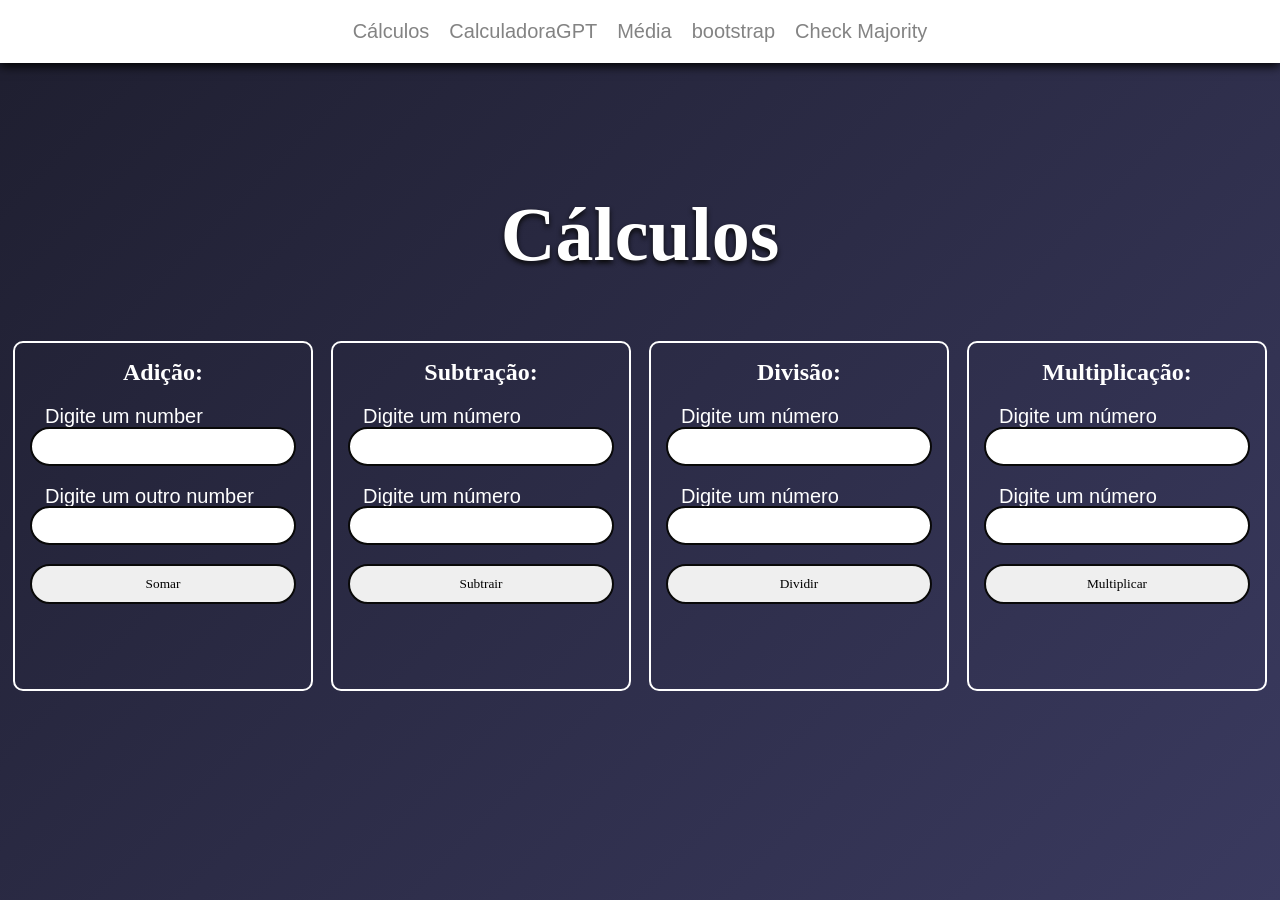
<file: calculos/index.html>
<!DOCTYPE html>
<html lang="en">
<head>
    <meta charset="UTF-8">
    <meta name="viewport" content="width=device-width, initial-scale=1.0">
    <title>calculos</title>
    <link rel="stylesheet" href="style.css">
</head>
<body>
    <nav>
        <a href="../calculos/">Cálculos</a>
        <a href="../calculadoraGPT/">CalculadoraGPT</a>
        <a href="../calcMédia/">Média</a>
        <a href="../bootstrap5/">bootstrap</a>
        <a href="../portaria/">Check Majority</a>
        
    </nav>
    <h1>Cálculos</h1>
<main>

    <div>
        <h2>Adição:</h2>
        <label for="n1">Digite um number</label>
        <input type="number" id="n1">
        <label for="n2">Digite um outro number</label>
        <input type="number" id="n2">
        <button onclick="somar()">Somar</button>
        <p id="resposta_adicao"></p>
    </div>
        
    <div>
    <h2>Subtração:</h2>
        <label for="n3">Digite um número</label>
        <input type="number" id="n3">
        <label for="n4">Digite um número</label>
        <input type="number" id="n4">
        <button onclick="subtrair()">Subtrair</button>
        <p id="resposta_subtracao"></p>
    </div>
        

    <div>
    <h2>Divisão:</h2>
        <label for="n5">Digite um número</label>
        <input type="number" id="n5">
        <label for="n6">Digite um número</label>
        <input type="number" id="n6">
        <button onclick="dividir()">Dividir</button>
        <p id="resposta_divisao"></p>
    </div>

    <div>
    <h2>Multiplicação:</h2>
        <label for="n7">Digite um número</label>
        <input type="number" id="n7">
        <label for="n8">Digite um número</label>
        <input type="number" id="n8">
        <button onclick="mult()">Multiplicar</button>
        <p id="resposta_mult"></p>
    </div>


</main>

    



    <script src="script.js"></script>
</body>
</html>
</file>
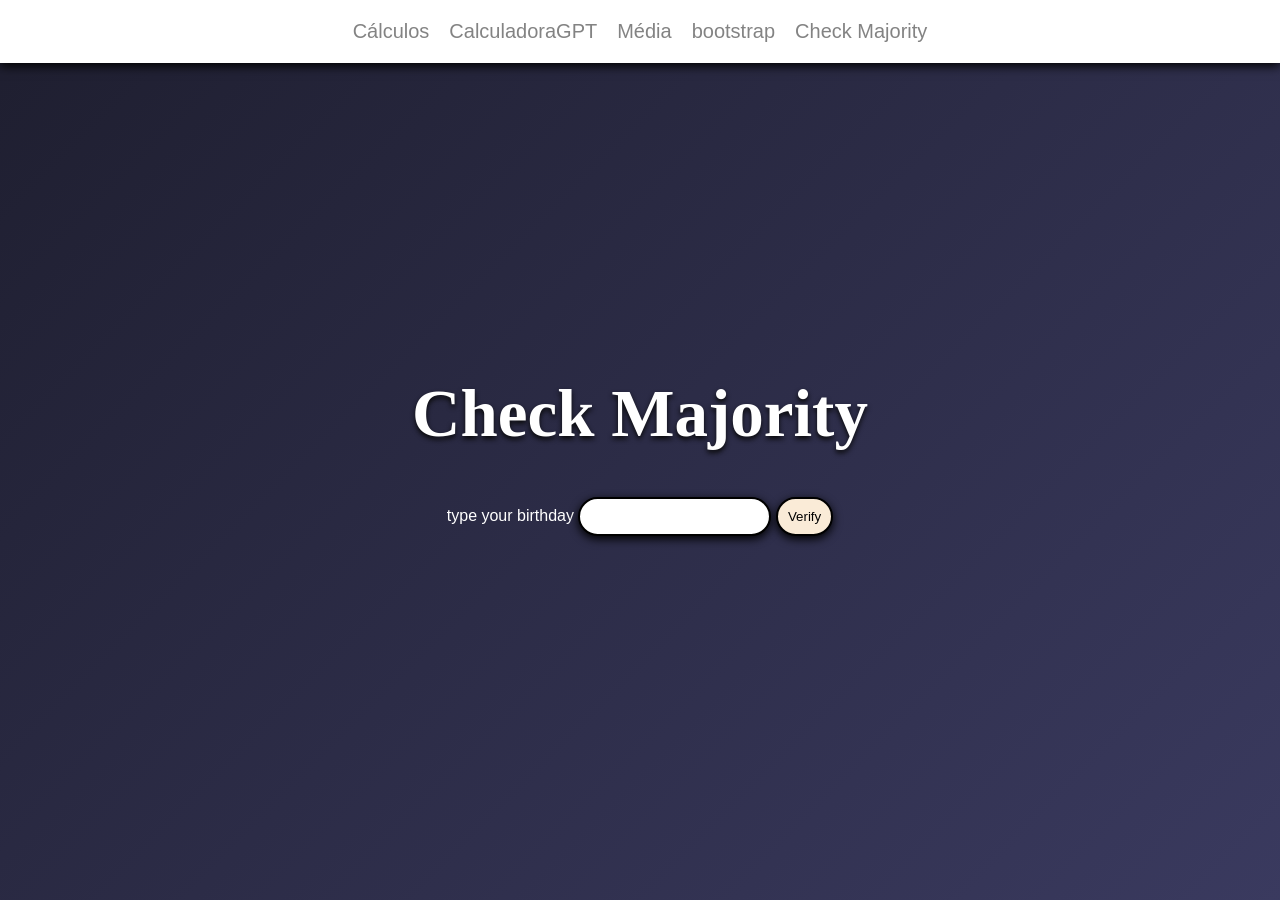
<file: portaria/index.html>
<!DOCTYPE html>
<html lang="en">
<head>
    <meta charset="UTF-8">
    <meta name="viewport" content="width=device-width, initial-scale=1.0">
    <title>Check Majority</title>
    <link rel="stylesheet" href="style.css">
</head>
<nav>
        <a href="../calculos/">Cálculos</a>
        <a href="../calculadoraGPT/">CalculadoraGPT</a>
        <a href="../calcMédia/">Média</a>
        <a href="../bootstrap5/">bootstrap</a>
        <a href="../portaria/">Check Majority</a>
        
    </nav>
<body>
    <h1>Check Majority</h1>
    <main>
        <label for="birth">type your birthday</label>
        <input type="number" id="birth">
        <button onclick="check()">Verify</button>
    </main>
    <h2 id="result"></h2>
    <h3 id="age"></h3>

    <div id="v1" >
        <h3>happy as a duck</h3>
        <img src="../images/feliz.png" width="400" height="200" alt="happy">
    </div>

    <div id="v2">
        <h3>Sadboy😭😭😭😭😭😭</h3>
        <img src="../images/idoso.jpg" width="1900" height="200" alt="boy sad">

    </div>
    <script src="script.js"></script>
</body>
</html>
</file>
<file: calculos/style.css>
*{
    margin: 0;
    padding: 0;
    box-sizing: border-box;

}

body{
    display: flex;
    align-items: center;
    justify-content: center;
    flex-direction: column;
    gap: 5vh;
    min-height: 100vh;
    height: auto;
    font-family: Arial, Helvetica, sans-serif;
    color: white;
    background: linear-gradient(135deg, #1e1e2f, #3a3a5f);
}

h1,h2{
    font-family: 'Playwrite DE SAS', cursive;
}
h1{
        font-size: 76px;
        text-shadow: 0px 3px 5px #090909;
}

main{
    display: flex;
    align-items: center;
    justify-content: center;
    flex-direction: row;
    gap: 2vh;
    flex-wrap: wrap;
    padding-bottom: 2vh;
    padding-top: 2vh;
}

div{
    border: 2px solid #ffffff;
    padding: 15px;
    border-radius: 10px;
    display: flex;
    align-items: center;
    justify-content: space-evenly;
    flex-direction: column;
    gap: 2vh;
    width: 300px;
    height: 350px;
    min-height: 350px;
    max-height: 350px;
    transition: all 200ms linear;
}

div:hover{
   box-shadow: #fffeff66 -5px 5px, #bebebe4d -10px 10px, #6e666b33 -15px 15px, #4e3c471a -20px 20px, #1811160d -25px 25px;
}


p{
    width: 50px;
    height: 50px;
    min-height: 50px;
    max-height: 50px;
    display: flex;
    align-items: center;
    justify-content: center;
    padding-bottom: 25px;
    font-size: 30px;
}

label{
    margin-bottom: -20px;
    text-align: left;
    width: 100%;
    font-size: 20px;
    padding-left: 15px;
}

input{
    width: 100%;
    padding: 10px;
    border-radius: 999px;
    border: none;
    border: 2px solid #090909;
}

button{
    width: 100%;
    padding: 10px;
    border-radius: 999px;
    border: none;
    border: 2px solid #090909;
    transition: all 200ms ease-in-out;
    font-family: "Playwrite NO", cursive;
}

button:hover{
    cursor: pointer;
    border: 2px solid #1a66c3;
    background-color: #1a66c3;
    color: white;
    font-weight: bold;
    box-shadow: 0px 3px 10px #00000085;
}

nav{
    position: fixed;
    top: 0;
    background-color: white;
    width: 100%;
    display: flex;
    align-items: center;
    justify-content: center;
    gap: 20px;
    padding: 20px;
    box-shadow: 0px 3px 10px black;
}

a{
    text-decoration: none;
    color: #090909;
    font-size: 20px;
    opacity: 0.5;
}

a.hover{
    cursor: pointer;
    opacity: 1;
}
</file>
<file: portaria/style.css>
*{
    margin:0;
    padding: 0;
    box-sizing: 0;
    box-sizing: border-box;
    font-family: Arial, Helvetica, sans-serif;


}
nav{
    position: fixed;
    top: 0;
    background-color: white;
    width: 100%;
    display: flex;
    align-items: center;
    justify-content: center;
    gap: 20px;
    padding: 20px;
    box-shadow: 0px 3px 10px black;
}
a{
    text-decoration: none;
    color: #090909;
    font-size: 20px;
    opacity: 0.5;
}

a.hover{
    cursor: pointer;
    opacity: 1;
}
body{
    display: flex;
    align-items: center;
    justify-content: center;
    flex-direction: column;
    gap: 5vh;
    min-height: 100vh;
    height: auto;
    font-family: Arial, Helvetica, sans-serif;
    color: white;
    background: linear-gradient(135deg, #1e1e2f, #3a3a5f);
}

h1,h2{
    font-family: 'Playwrite DE SAS', cursive;
}
h1{
        padding-top: 100px;
        font-size: 67px;
        text-shadow: 0px 3px 5px #090909;
}
#v1, #v2{
    display: none;

}
input{
    border-radius: 999px;
    padding: 10px;
    border: 2px solid black;
    box-shadow: 0px 3px 10px black;
}

button{
    border-radius: 999px;
    padding: 10px;
    border: 2px solid black;
    box-shadow: 0px 3px 10px black;
    background-color: antiquewhite;
}
</file>
